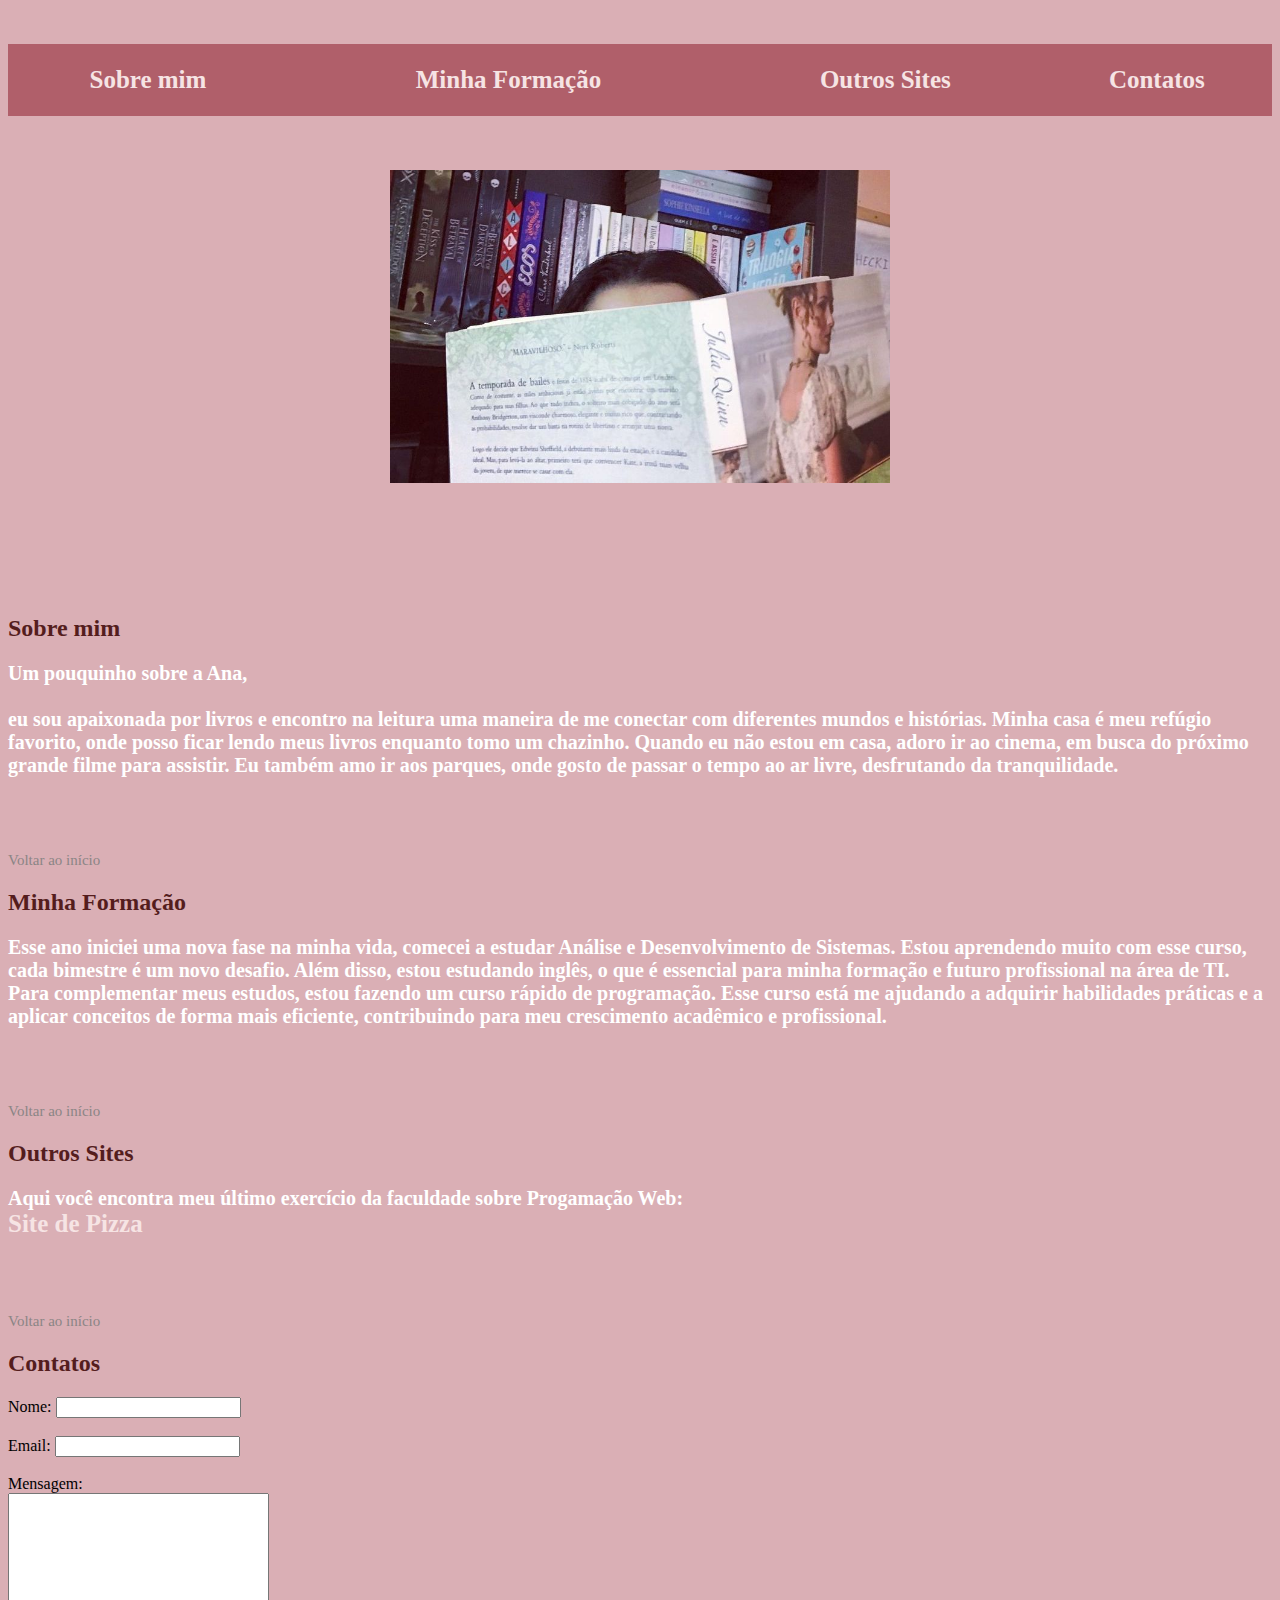
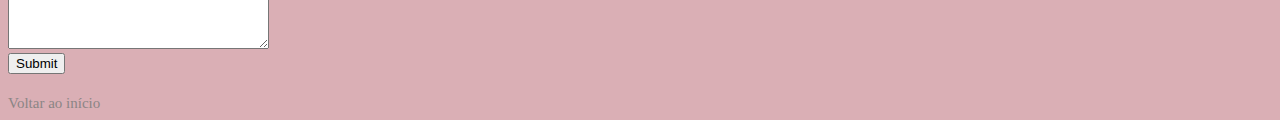
<file: index.html>
<!DOCTYPE html>
<html lang="en">
<head>
    <meta charset="UTF-8">
    <meta name="viewport" content="width=device-width, initial-scale=1.0">
    <link rel="stylesheet" href="estilo.css">
    <title>Document</title>
</head>
<body>
    <br/><br/>

    <table>
        <th><a id="topo" href="#section1">Sobre mim</a></th>
        <th><a href="#section2">Minha Formação</a></th>
        <th><a href="#section3">Outros Sites</a></th>
        <th><a href="#section4">Contatos</a></th>
    </table>
    <br/> <br/> <br/>  

    <div style="text-align: center;">
        <img src="img_ana_livros.jpeg" alt="Ana" width="500">
    </div>
    <br/><br/><br/><br/><br/><br/>
   
    <!--Quem sou eu? abaixo um pouquinho sobre mim-->
    <h2 id="section1">Sobre mim</h2>
    <p>Um pouquinho sobre a Ana,
    <br/><br/>
        eu sou apaixonada por livros e encontro na leitura uma maneira de me conectar com diferentes mundos e histórias. 
        Minha casa é meu refúgio favorito, onde posso ficar lendo meus livros enquanto tomo um chazinho. Quando eu não estou em casa, 
        adoro ir ao cinema, em busca do próximo grande filme para assistir. Eu também amo ir aos parques, 
        onde gosto de passar o tempo ao ar livre, desfrutando da tranquilidade.
    </p><br/><br/><br/>
    <div>
        <a href="#topo">Voltar ao início</a>
    </div>

    <!--nessa parte falo sobre minha vida de estudante-->
    <h2 id="section2">Minha Formação</h2>
    <p> Esse ano iniciei uma nova fase na minha vida, comecei a estudar Análise e Desenvolvimento de Sistemas. 
        Estou aprendendo muito com esse curso, cada bimestre é um novo desafio. 
        Além disso, estou estudando inglês, o que é essencial para minha formação e futuro profissional na área de TI.
        Para complementar meus estudos, estou fazendo um curso rápido de programação. 
        Esse curso está me ajudando a adquirir habilidades práticas e a aplicar conceitos de forma mais eficiente, 
        contribuindo para meu crescimento acadêmico e profissional. 
        </p><br/><br/><br/>
        <div>
            <a href="#topo">Voltar ao início</a>
        </div>

    <!--nessa parte vou mostrar um trabalho que fiz esse ano-->
    <h2 id="section3">Outros Sites</h2>
    <p>Aqui você encontra meu último exercício da faculdade sobre Progamação Web:<br/>
        <a href="index2.html">Site de Pizza</a>
    </p><br/><br/><br/>
    <div>
        <a href="#topo">Voltar ao início</a>
    </div>

    <!--caso alguém queira entrar em contato comigo-->
    <h2 id="section4">Contatos</h2>
    <p>
        <form>
            Nome: <input type="text" name="nome"><br/><br/>
            Email: <input type="email" name="email"><br/><br/>
            Mensagem: <br/><textarea name="mensagem" rows="10" cols="30"></textarea><br/>
           <input type="submit">
        </form>
    </p>
    <div>
        <a href="#topo">Voltar ao início</a>
    </div>

</body>
</html>
</file>
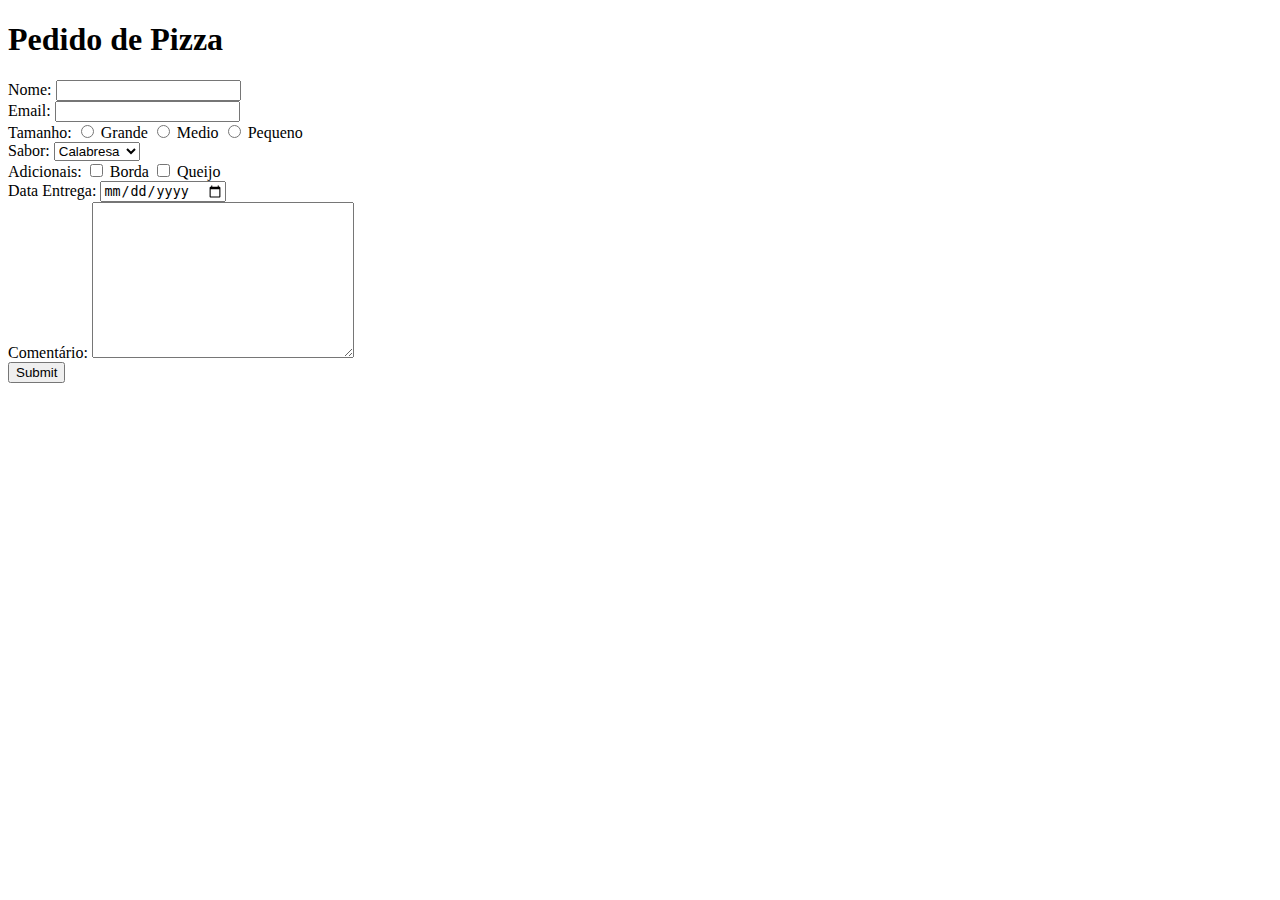
<file: index2.html>
<!--Como não tenho nenhum trabalho publicado, usei um exercício que fiz em outra matéria-->
<!DOCTYPE html>
<html lang="en">
<head>
    <meta charset="UTF-8">
    <meta name="viewport" content="width=device-width, initial-scale=1.0">
    <title>Document</title>
</head>
<body>
    <h1>Pedido de Pizza</h1>
    <form>
        Nome: <input type="text" name="nome"> <br>
        Email: <input type="email" name="email"> <br>
        Tamanho: 
         <input type="radio" name="Tamanho" value="g"> Grande
         <input type="radio" name="Tamanho" value="m"> Medio
         <input type="radio" name="Tamanho" value="p"> Pequeno
         <br>
         Sabor:  <select name="sabor">
        <option>Calabresa</option>
        <option>Napolitana</option>
        <option>Marguerita</option>
         </select>
         <br>
         Adicionais:
         <input type="checkbox" name="borda" value="sim"> Borda
         <input type="checkbox" name="queijo" value="sim"> Queijo
         <br>
         Data Entrega: <input type="date" name="dataentrega">
         <br>
         Comentário: <textarea name="mensagem" rows="10" cols="30"></textarea>
         <br>
         <input type="submit">

    </form>
</body>
</html
</file>
<file: estilo.css>
/* aqui configurei o estilo da minha página */
body {
    background-color: rgb(218, 175, 181);
  }

p {
    color: white;
    font-weight: bold;
    font-size: 20px;
    
}

table {
    border-collapse: collapse;
    width: 100%;
    background-color: rgb(176, 95, 106);
    
  }

  th {
    height: 70px;
    
  }

  a {
    font-size: 25px;
    color: rgb(246, 228, 228);
    text-decoration: none;
    
  }

  h2 {
    color: rgb(84, 29, 29);

  }

  div a {
    font-size: 15px;
    color: rgb(139, 133, 133);
    text-decoration: none;
    
  }
</file>
